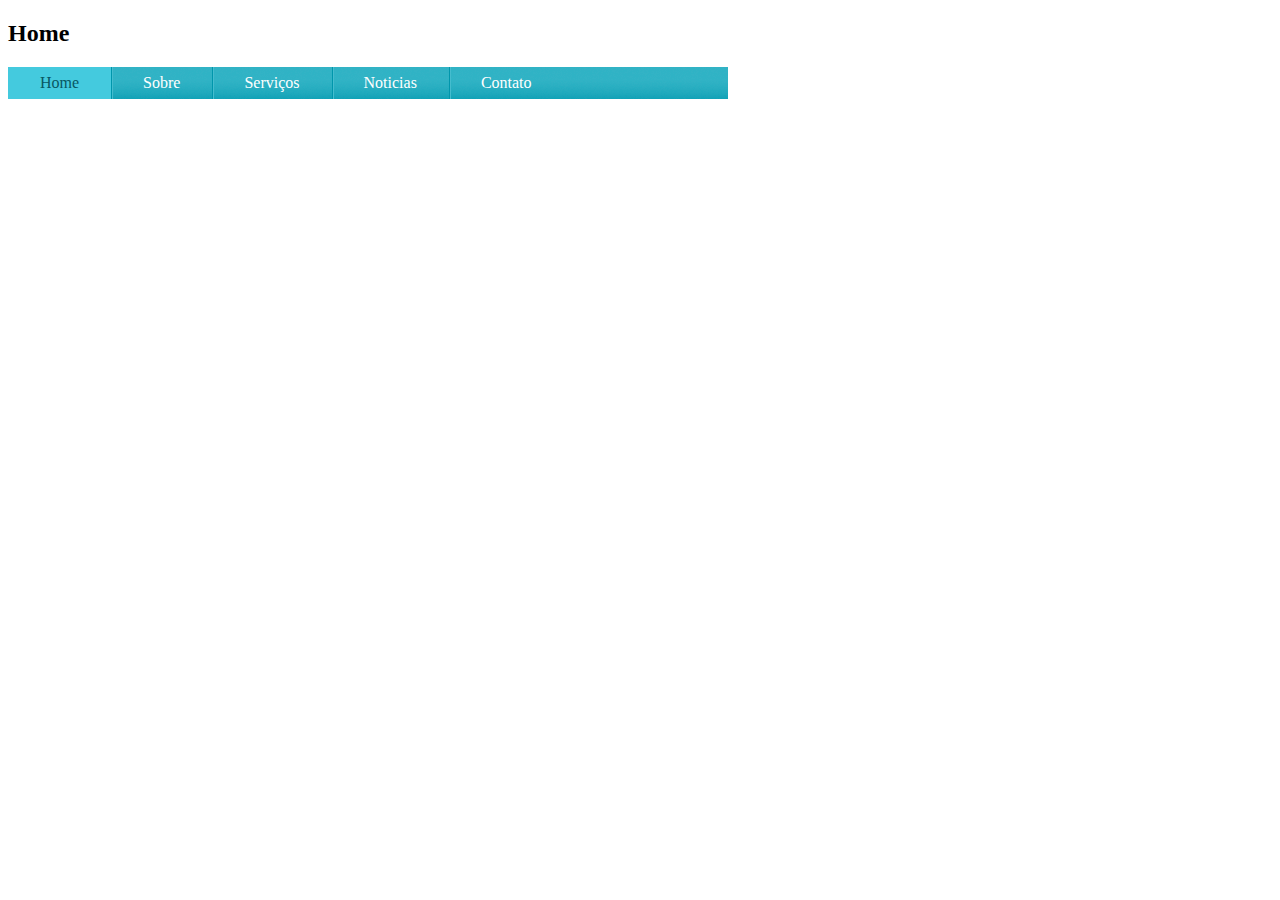
<file: barra de navegação horizontal/index.html>
<!DOCTYPE html>
<html>
<head>
	<meta charset="utf-8">
	<meta name="viewport" content="width=device-width, initial-scale=1">
	<title>Navegação Horizontal</title>
	<link rel="stylesheet" type="text/css" href="estilo.css">
</head>
<body id="home">
	<h2>Home</h2>

	<ul id="navegacao">
		
<li class="home primeiro"><a href="index.html">Home</a></li>
<li class="sobre"><a href="sobre.html">Sobre</a></li>
<li class="servicos"><a href="servicos.html">Serviços</a></li>
<li class="noticias"><a href="noticias.html">Noticias</a></li>
<li class="contato"><a href="contato.html">Contato</a></li>


	</ul>

	<!--

	<h2>Lista de Atividades</h2>
	<ul>
	<li>Ir ao dentista</li>
	<li>Ir ao supermercado</li>		
	<li>Ir a academia</li>
	<li>Ir trabalhar</li>		
	</ul>
-->

</body>
</html>
</file>
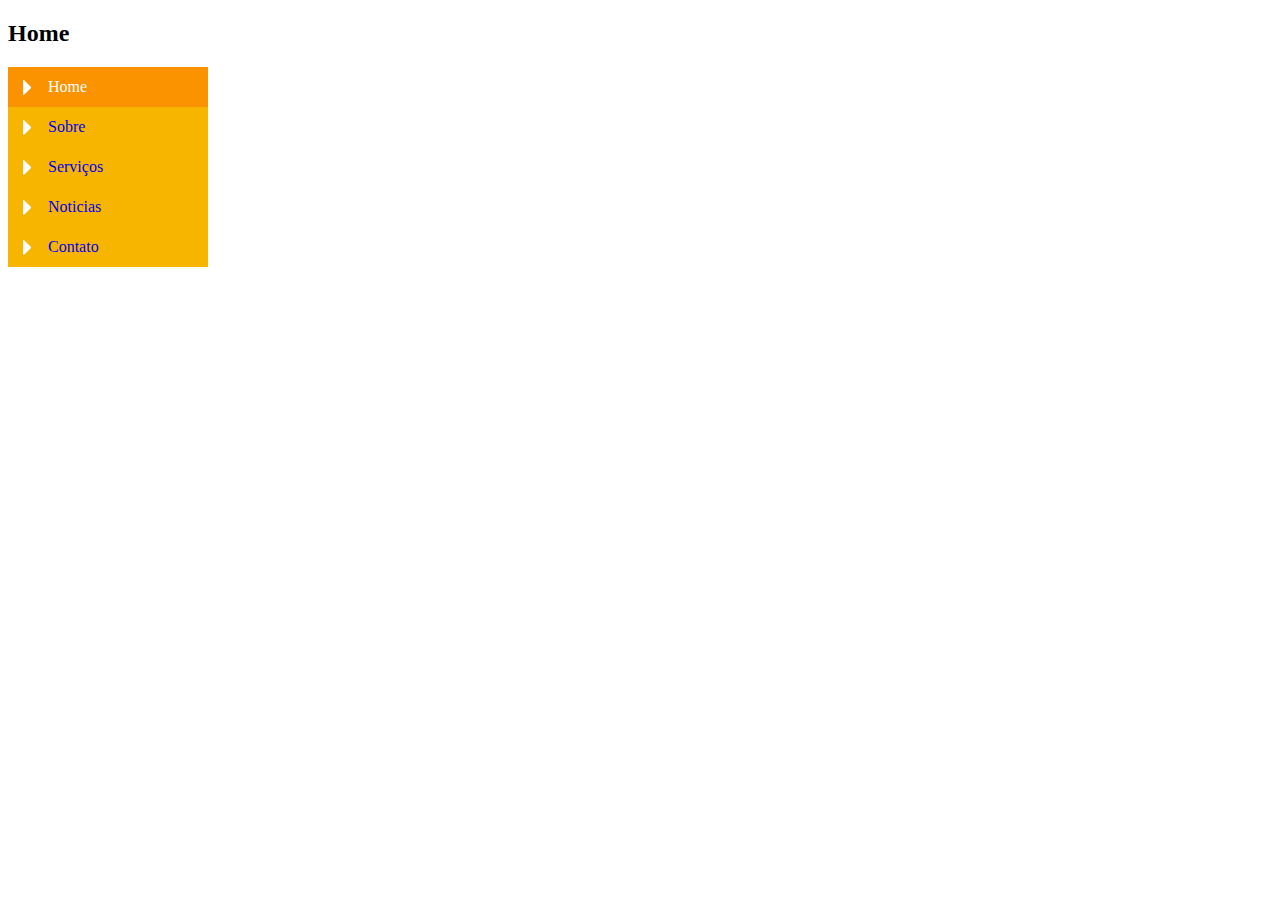
<file: barra de navegação vertical/index.html>
<!DOCTYPE html>
<html>
<head>
	<meta charset="utf-8">
	<meta name="viewport" content="width=device-width, initial-scale=1">
	<title>Navegação</title>
	<link rel="stylesheet" type="text/css" href="estilo.css">
</head>
<body id="home">
	<h2>Home</h2>

	<ul id="navegacao">
		
<li class="home"><a href="index.html">Home</a></li>
<li class="sobre"><a href="sobre.html">Sobre</a></li>
<li class="servicos"><a href="servicos.html">Serviços</a></li>
<li class="noticias"><a href="noticias.html">Noticias</a></li>
<li class="contato"><a href="contato.html">Contato</a></li>


	</ul>

	<!--

	<h2>Lista de Atividades</h2>
	<ul>
	<li>Ir ao dentista</li>
	<li>Ir ao supermercado</li>		
	<li>Ir a academia</li>
	<li>Ir trabalhar</li>		
	</ul>
-->

</body>
</html>
</file>
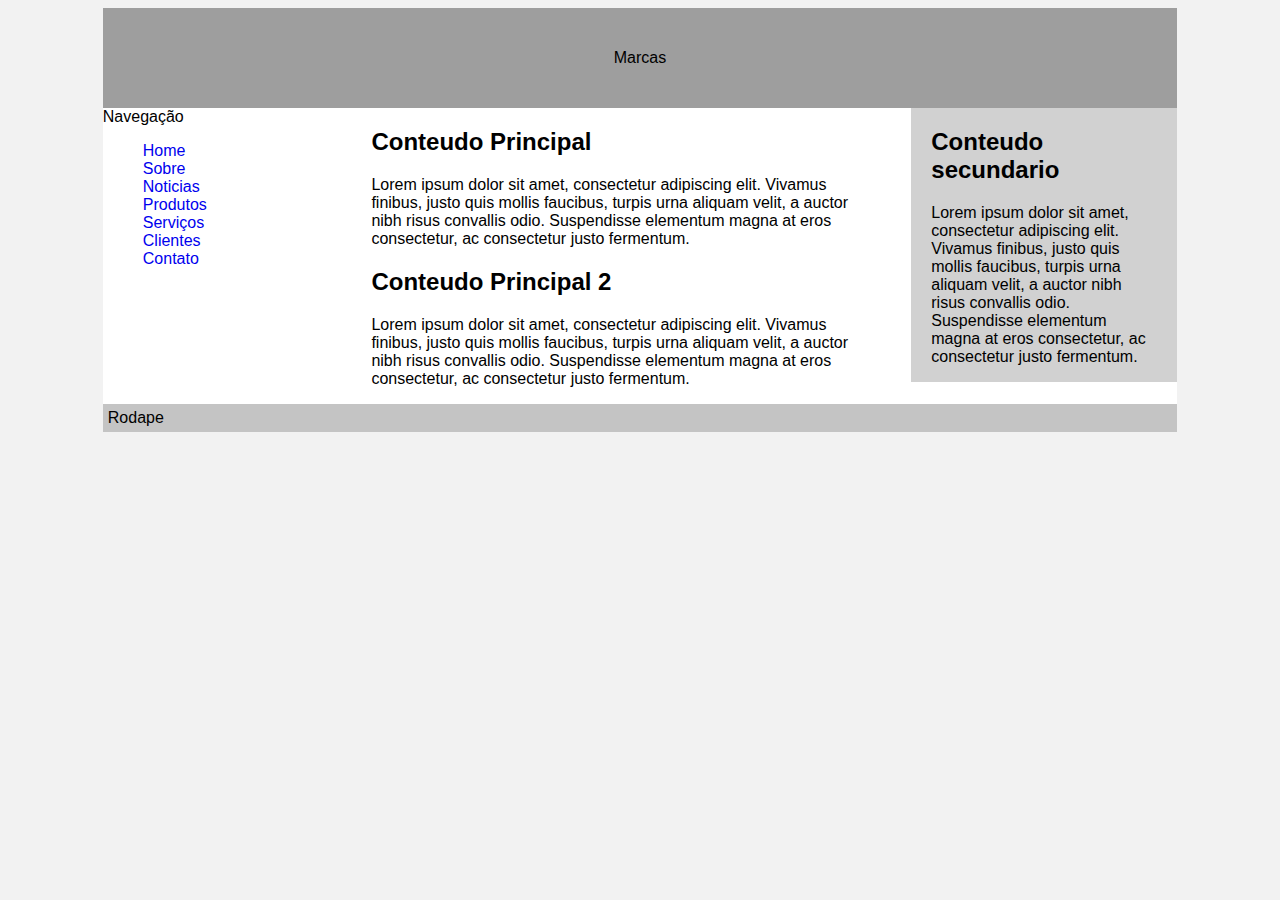
<file: layout liquido/index.html>
<!DOCTYPE html>
<html>
<head>
	<meta charset="utf-8">
	<meta name="viewport" content="width=device-width, initial-scale=1">
	<title>Layouts</title>
	<link rel="stylesheet" type="text/css" href="estilo.css">
</head>
<body>
	<div id="container">
		<div id="marca">Marcas</div>
		<div id="conteudo">
			<div id="conteudo-principal">
				<h2>Conteudo Principal</h2>
				<p>Lorem ipsum dolor sit amet, consectetur adipiscing elit. Vivamus finibus, justo quis mollis faucibus, turpis urna aliquam velit, a auctor nibh risus convallis odio. Suspendisse elementum magna at eros consectetur, ac 	consectetur justo fermentum. </p>
					<h2>Conteudo Principal 2</h2>
				<p>Lorem ipsum dolor sit amet, consectetur adipiscing elit. Vivamus finibus, justo quis mollis faucibus, turpis urna aliquam velit, a auctor nibh risus convallis odio. Suspendisse elementum magna at eros consectetur, ac 	consectetur justo fermentum. </p>
			</div>
			<div id="conteudo-secundario">
				<h2>Conteudo secundario</h2>
				<p>Lorem ipsum dolor sit amet, consectetur adipiscing elit. Vivamus finibus, justo quis mollis faucibus, turpis urna aliquam velit, a auctor nibh risus convallis odio. Suspendisse elementum magna at eros consectetur, ac consectetur justo fermentum. </p>
				
			</div>


		</div>
		<div id="navegacao">Navegação
			<ul>
				<li><a href="#">Home</a></li>	
				<li><a href="#">Sobre</a></li>	
				<li><a href="#">Noticias</a></li>	
				<li><a href="#">Produtos</a></li>	
				<li><a href="#">Serviços</a></li>
				<li><a href="#">Clientes</a></li>
				<li><a href="#">Contato</a></li>		
			</ul>
		</div>
		<div id="rodape">Rodape</div>


		




	</div>

	

</body>
</html>
</file>
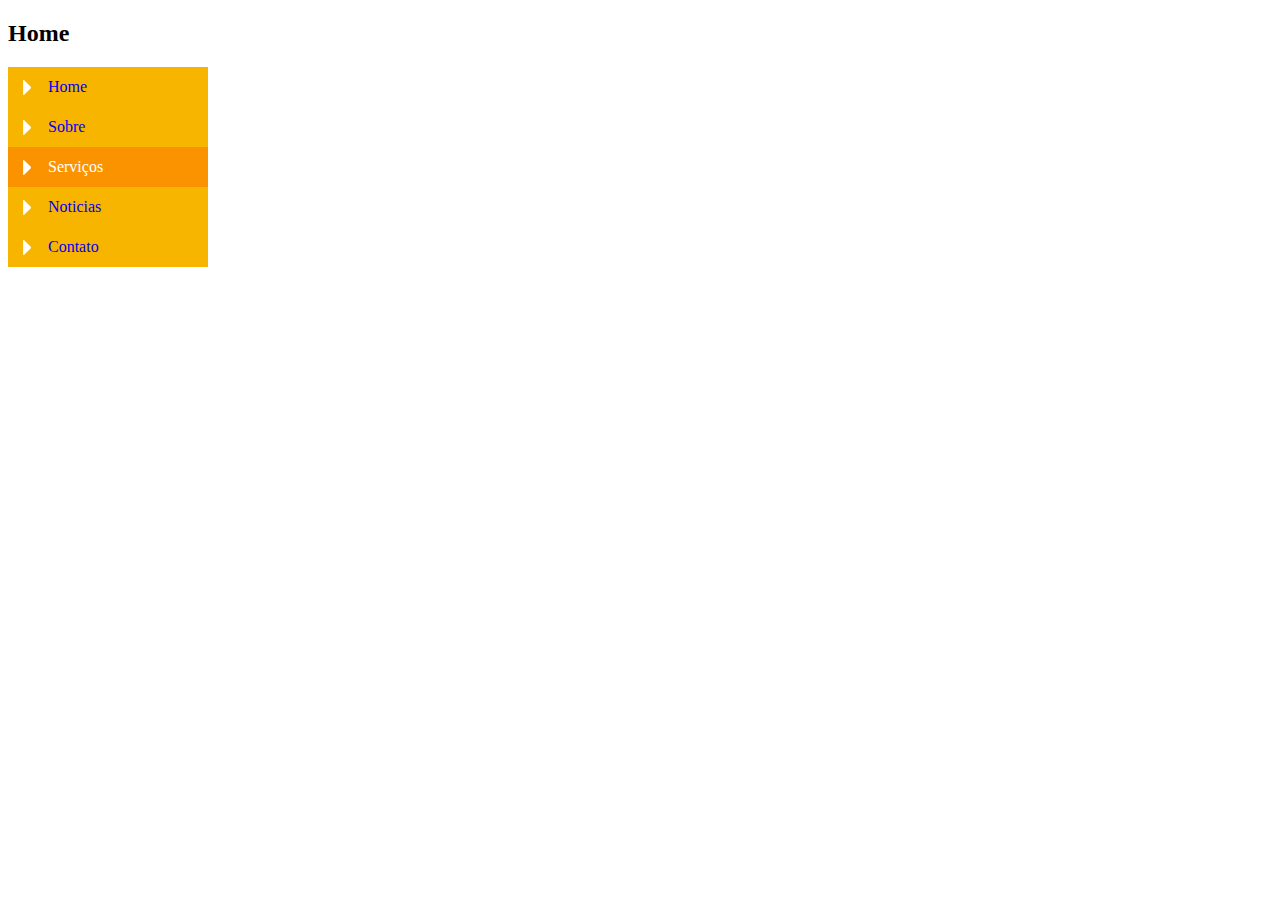
<file: barra de navegação vertical/servicos.html>
<!DOCTYPE html>
<html>
<head>
	<meta charset="utf-8">
	<meta name="viewport" content="width=device-width, initial-scale=1">
	<title>Navegação</title>
	<link rel="stylesheet" type="text/css" href="estilo.css">
</head>
<body id="servicos">
	<h2>Home</h2>

	<ul id="navegacao">
		
<li class="home"><a href="index.html">Home</a></li>
<li class="sobre"><a href="sobre.html">Sobre</a></li>
<li class="servicos"><a href="servicos.html">Serviços</a></li>
<li class="noticias"><a href="noticias.html">Noticias</a></li>
<li class="contato"><a href="contato.html">Contato</a></li>


	</ul>

	<!--

	<h2>Lista de Atividades</h2>
	<ul>
	<li>Ir ao dentista</li>
	<li>Ir ao supermercado</li>		
	<li>Ir a academia</li>
	<li>Ir trabalhar</li>		
	</ul>
-->

</body>
</html>
</file>
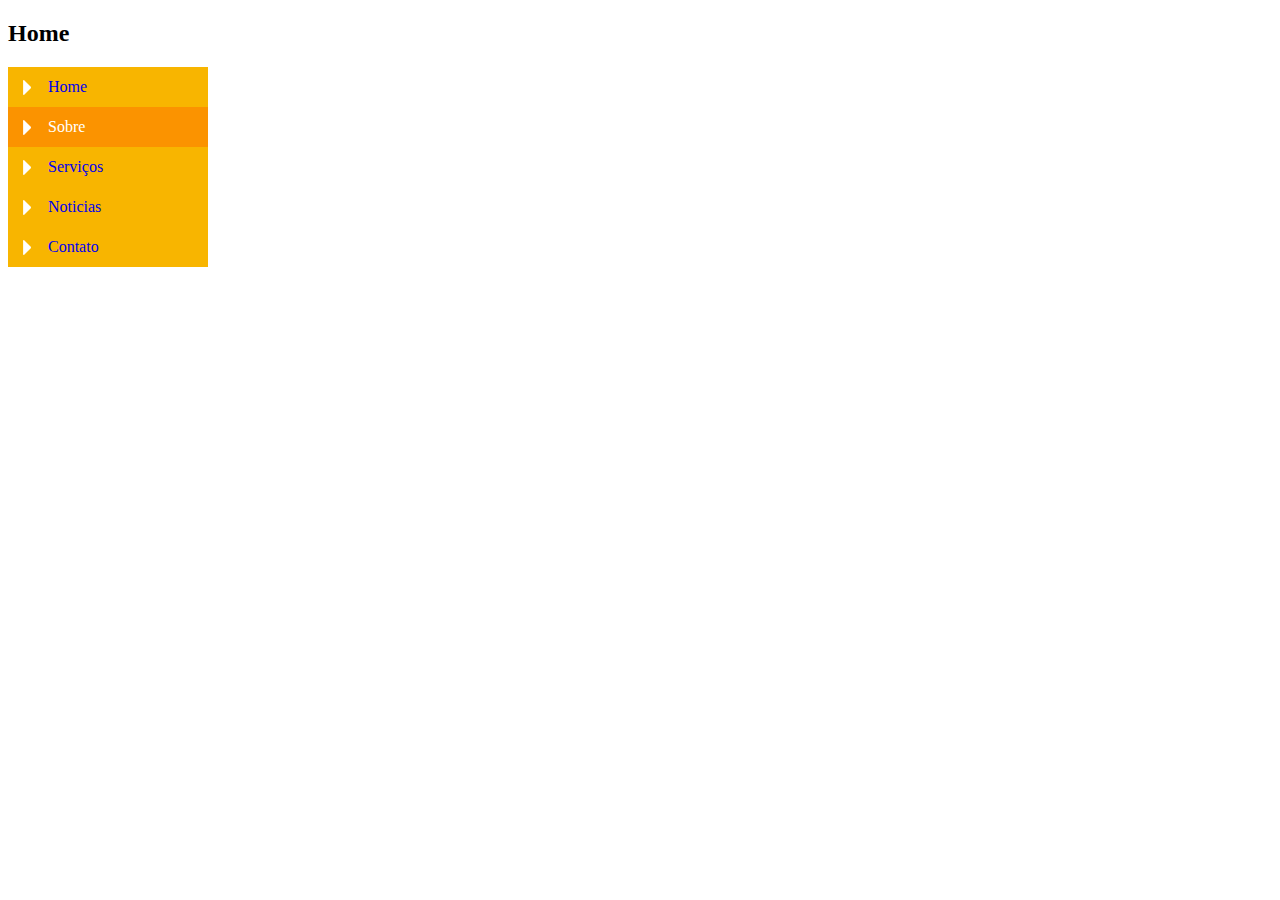
<file: barra de navegação vertical/sobre.html>
<!DOCTYPE html>
<html>
<head>
	<meta charset="utf-8">
	<meta name="viewport" content="width=device-width, initial-scale=1">
	<title>Navegação</title>
	<link rel="stylesheet" type="text/css" href="estilo.css">
</head>
<body id="sobre">
	<h2>Home</h2>

	<ul id="navegacao">
		
<li class="home"><a href="index.html">Home</a></li>
<li class="sobre"><a href="sobre.html">Sobre</a></li>
<li class="servicos"><a href="servicos.html">Serviços</a></li>
<li class="noticias"><a href="noticias.html">Noticias</a></li>
<li class="contato"><a href="contato.html">Contato</a></li>


	</ul>

	<!--

	<h2>Lista de Atividades</h2>
	<ul>
	<li>Ir ao dentista</li>
	<li>Ir ao supermercado</li>		
	<li>Ir a academia</li>
	<li>Ir trabalhar</li>		
	</ul>
-->

</body>
</html>
</file>
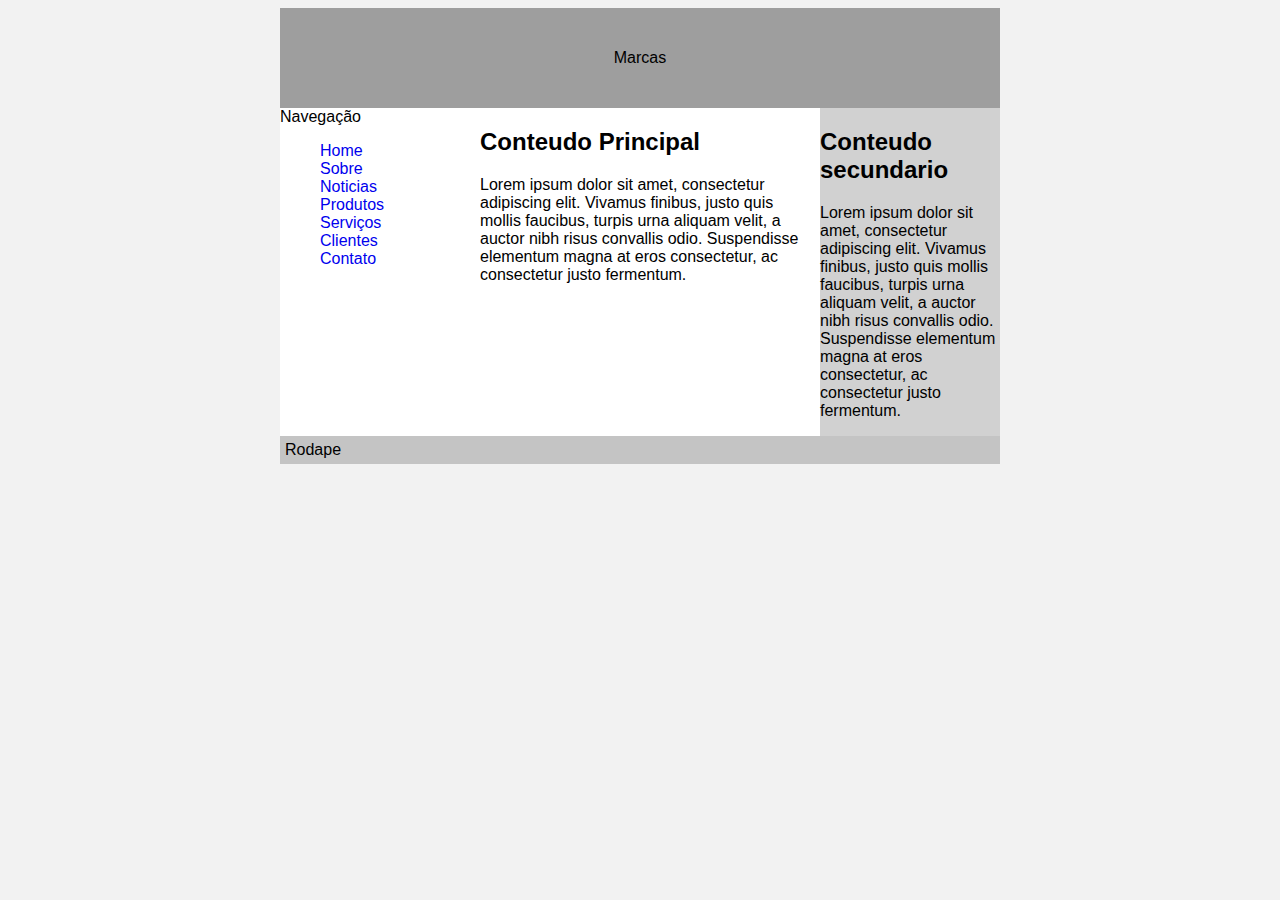
<file: layout de largura fixa/layout.html>
<!DOCTYPE html>
<html>
<head>
	<meta charset="utf-8">
	<meta name="viewport" content="width=device-width, initial-scale=1">
	<title>Layouts</title>
	<link rel="stylesheet" type="text/css" href="estilo.css">
</head>
<body>
	<div id="container">
		<div id="marca">Marcas</div>
		<div id="conteudo">
			<div id="conteudo-principal">
				<h2>Conteudo Principal</h2>
				<p>Lorem ipsum dolor sit amet, consectetur adipiscing elit. Vivamus finibus, justo quis mollis faucibus, turpis urna aliquam velit, a auctor nibh risus convallis odio. Suspendisse elementum magna at eros consectetur, ac 	consectetur justo fermentum. </p>
			</div>
			<div id="conteudo-secundario">
				<h2>Conteudo secundario</h2>
				<p>Lorem ipsum dolor sit amet, consectetur adipiscing elit. Vivamus finibus, justo quis mollis faucibus, turpis urna aliquam velit, a auctor nibh risus convallis odio. Suspendisse elementum magna at eros consectetur, ac consectetur justo fermentum. </p>
				
			</div>


		</div>
		<div id="navegacao">Navegação
			<ul>
				<li><a href="#">Home</a></li>	
				<li><a href="#">Sobre</a></li>	
				<li><a href="#">Noticias</a></li>	
				<li><a href="#">Produtos</a></li>	
				<li><a href="#">Serviços</a></li>
				<li><a href="#">Clientes</a></li>
				<li><a href="#">Contato</a></li>		
			</ul>
		</div>
		<div id="rodape">Rodape</div>


		




	</div>

	

</body>
</html>
</file>
<file: barra de navegação horizontal/estilo.css>
ul{
	margin: 0;
	padding: 0;
	list-style: none;
	width: 720px;
	float: left;
	background: #159cb0 url(imagens/fundo-horizontal.png) repeat-x;
}


ul li {
	
	float: left;
}


ul a {
	display: block;
	padding: 0 2em;
	line-height: 2em;
	text-decoration: none;
	color: #fff;
	background: url(imagens/divisor.png) repeat-y left top;
}

ul .primeiro a {
	background: none;

}

ul a hover{
	color: #085662;
	background: #44cade;
}

#home #navegacao .home a,
#sobre #navegacao .sobre a,
#servicos #navegacao .servicos a{
	color: #085662;
	background: #44cade;

}
</file>
<file: barra de navegação vertical/estilo.css>
/*
ul{
	list-style-type: none;
	margin: 0;
	padding: 0;
}

li{
	padding:10px 20px;
	background: url(imagens/seta.png) no-repeat left center;
}

*/



ul{
	margin: 0;
	padding: 0;
	list-style-type: none;

}


ul a{
	width: 200px;
	height: 40px;
	display: block;
	/*border: 1px solid red;*/
	background: #f7b600 url(imagens/menu.png) no-repeat left bottom;
	text-decoration: none;
	text-indent: 40px;
	line-height: 40px;
}



a:hover {
	background-position: right bottom;
	background-color: #f99200;
	color: #FFF;
}

#home #navegacao .home a,
#sobre #navegacao .sobre a,
#servicos #navegacao .servicos a{
	background-position: right bottom;
	background-color: #f99200;
	color: #FFF;

}
</file>
<file: layout liquido/estilo.css>
body{
	font-family: "Trebuchet MS", Helvetica, sans-serif;
	background:#f2f2f2;
}



#container{
	
	width: 85%;
	margin: 0 auto;
	background: #FFF;
	min-width: 720px;
	/*max-width: 960px;*/
}

#marca {
	height: 100px;
	background: #9E9E9E;
	text-align: center;
	line-height: 100px;
}


#conteudo {
	width: 75%;
	float: right;
}

#conteudo-principal{
	width: 63%;
	float: left	;
}


#conteudo-secundario {
	width: 33%;
	float: right;
	background: #d1d1d1;
}

#conteudo-secundario h1,
#conteudo-secundario h2,
#conteudo-secundario h3,
#conteudo-secundario p{
	padding-left: 20px;
	padding-right: 20px;
}

#navegacao`{
width: 23%;
float: left;
padding-top: 20px;
padding-bottom: 20px;
background: #d1d1d1;	
}

#navegacao	li a {
	text-decoration: none;
}

#navegacao ul{
	list-style: none;
}

#rodape {
	clear: both;
	background: #c4c4c4;
	padding: 5px;
}
</file>
<file: layout de largura fixa/estilo.css>
body{
	font-family: "Trebuchet MS", Helvetica, sans-serif;
	background:#f2f2f2;
}



#container{
	width: 720px;
	margin: 0 auto;
	background: #FFF;
}

#marca {
	height: 100px;
	background: #9E9E9E;
	text-align: center;
	line-height: 100px;
}


#conteudo {
	width: 520px;
	float: right;
}

#conteudo-principal{
	width: 320px;
	float: left	;
}


#conteudo-secundario {
	width: 180px;
	float: right;
	background: #d1d1d1;
}

#navegacao`{
width: 180px;
float: left;
padding-top: 20px;
padding-bottom: 20px;
background: #d1d1d1;	
}

#navegacao	li a {
	text-decoration: none;
}

#navegacao ul{
	list-style: none;
}

#rodape {
	clear: both;
	background: #c4c4c4;
	padding: 5px;
}
</file>
